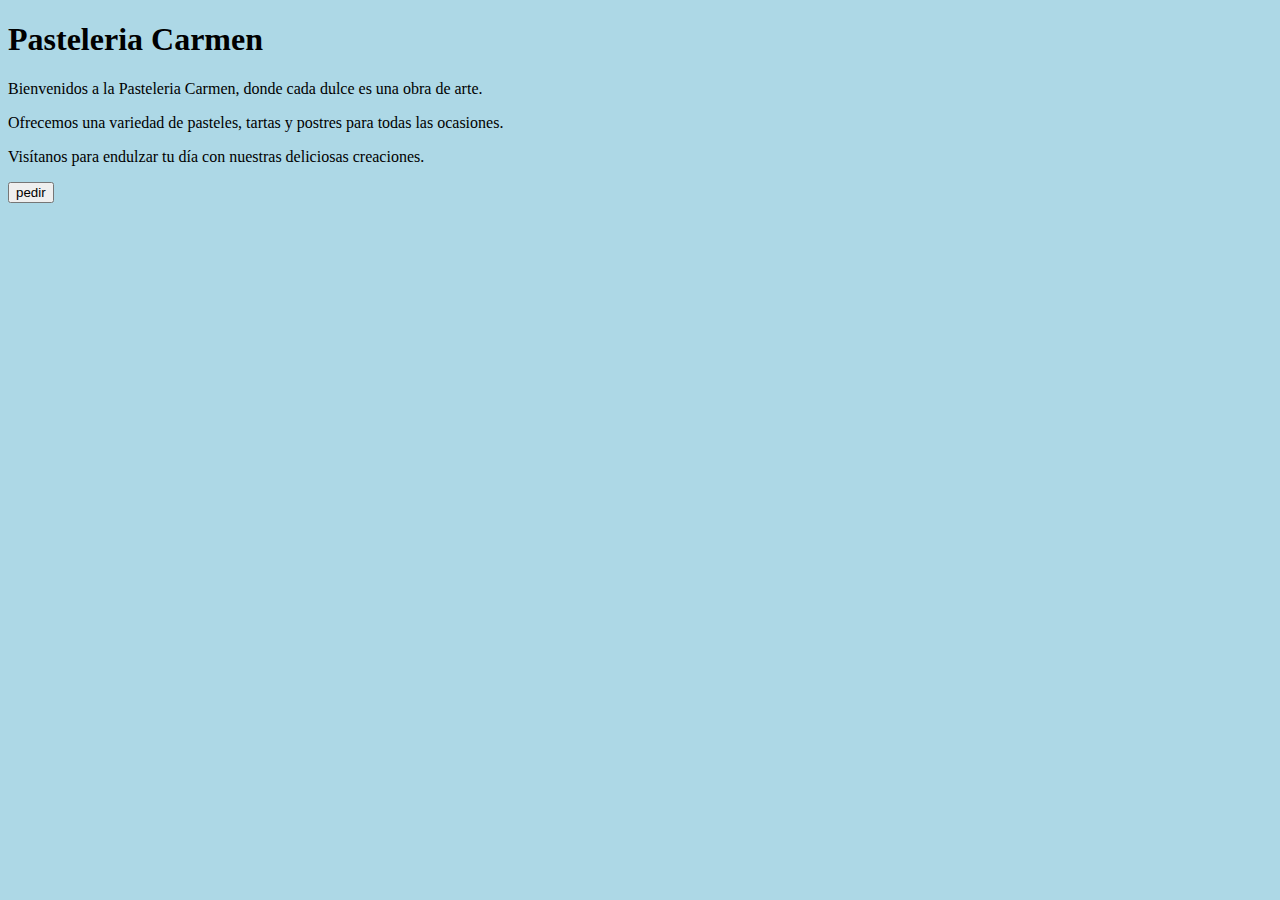
<file: index.html>
<!DOCTYPE html>
<html lang="en">
<head>
    <meta charset="UTF-8">
    <meta name="viewport" content="width=device-width, initial-scale=1.0">
    <title>Pasteleria Carmen</title>
    <link rel="stylesheet" href="style/style.css">
</head>
<body>
    <h1>Pasteleria Carmen</h1>
    <p>Bienvenidos a la Pasteleria Carmen, donde cada dulce es una obra de arte.</p>
    <p>Ofrecemos una variedad de pasteles, tartas y postres para todas las ocasiones.</p>
    <p>Visítanos para endulzar tu día con nuestras deliciosas creaciones.</p>

    <button id="pedir">pedir</button>

    <script src="script/script.js"></script>
</body>
</html>
</file>
<file: style/style.css>
body{
    background-color: lightblue;
}
</file>
